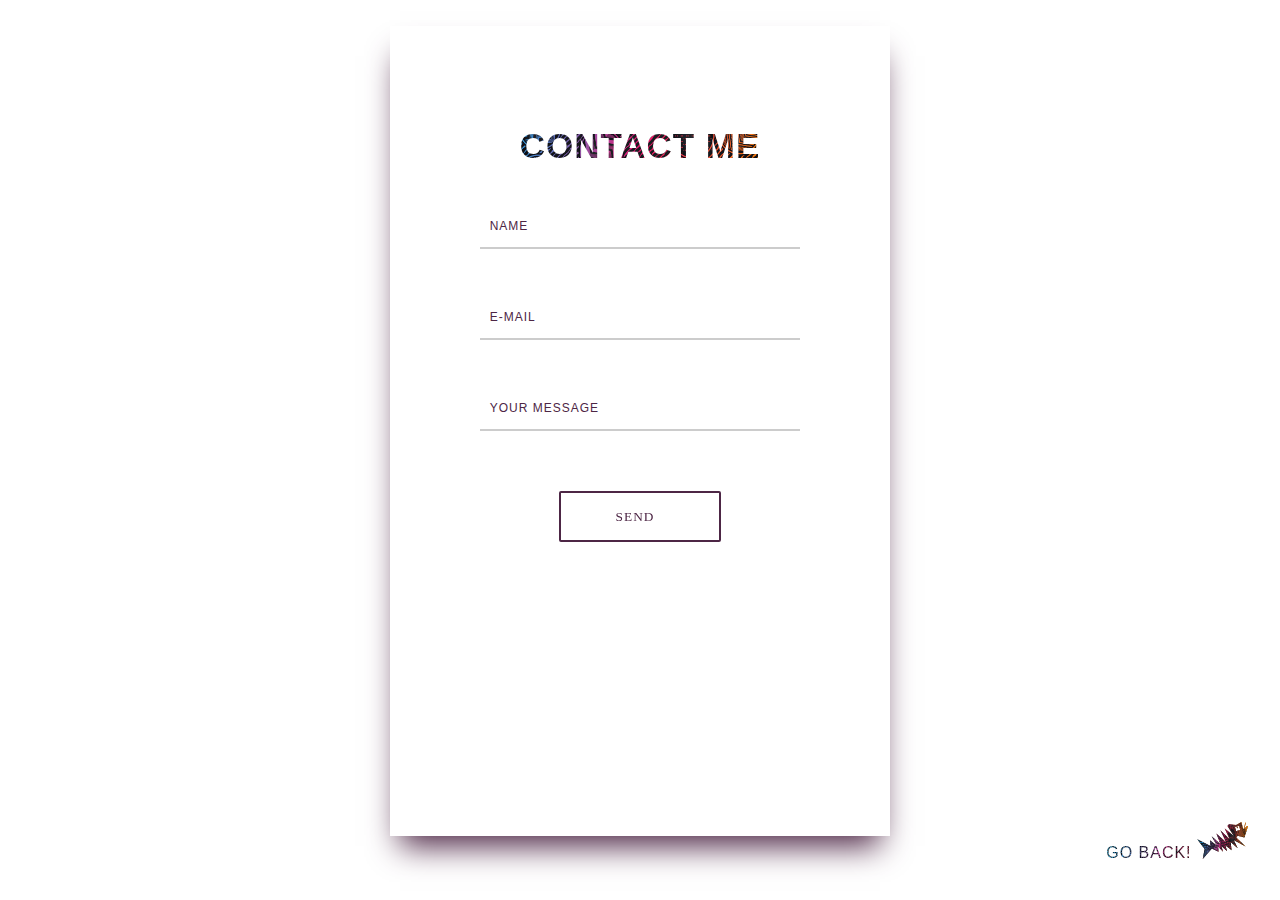
<file: html/contact.html>
<!DOCTYPE html>
<html>
  <head>
    <meta charset="utf-8" />
    <title>Contact me</title>
    <link rel="stylesheet" href="../css/contact.css" />
  </head>

  <body>
    <div class="contactWrapper">
      <div class="form">
        <form action="">
          <h3>Contact me</h3>
          <label class="form-group">
            <input type="text" class="form-control" required />
            <span>Name</span>
            <span class="border"></span>
          </label>
          <label class="form-group">
            <input type="text" class="form-control" required />
            <span for="">E-mail</span>
            <span class="border"></span>
          </label>
          <label class="form-group">
            <textarea name="" id="" class="form-control" required></textarea>
            <span for="">Your message</span>
            <span class="border"></span>
          </label>
          <button>
            Send
            <i></i>
          </button>
        </form>
      </div>
    </div>
    <div class="goBack">
      <a href="choosePage.html">Go back! <span>W</span></a>
    </div>
  </body>
</html>
</file>
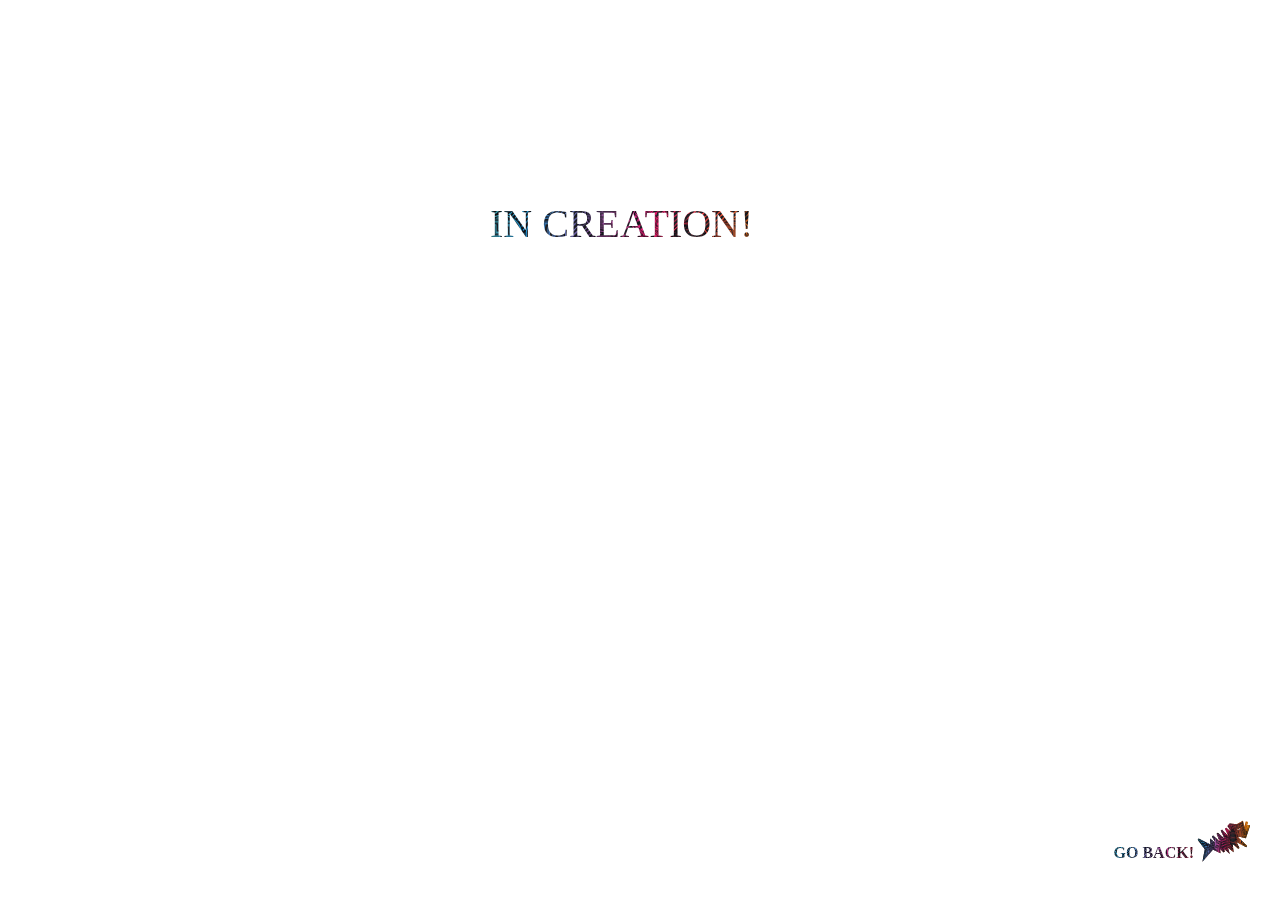
<file: html/projects.html>
<!DOCTYPE html>
<html lang="en">
  <head>
    <meta charset="UTF-8" />
    <meta name="viewport" content="width=device-width, initial-scale=1.0" />
    <title>Projects</title>
    <link rel="stylesheet" href="../css/projects.css" />
  </head>
  <body>
    <p>In creation!</p>
    <div class="goBack">
      <a href="choosePage.html">Go back! <span>W</span></a>
    </div>
  </body>
</html>
</file>
<file: css/contact.css>
@font-face {
  font-family: animals;
  src: url(../fonts/AnimaliaScissored.ttf);
}
* {
  margin: 0;
  padding: 0;
  box-sizing: border-box;
  font-family: "Athiti", sans-serif;

  text-decoration: none;
  outline: none;
  text-transform: uppercase;
  letter-spacing: 1px;
}

body {
  display: flex;
  justify-content: center;
  margin: 2%;
}
form > h3 {
  color: transparent;
  background-image: url("../img/africa-bckground.jpg");
  background-size: 100% 100%;
  -webkit-background-clip: text;
  font-size: 23px;
  padding: 20px 0;
}

.form {
  max-width: 750px;
  height: 90vh;
  padding: 60px 90px 87px;
}

textarea {
  resize: none;
}

.form-group {
  position: relative;
  display: block;
  margin-bottom: 48px;
}
.form-group span {
  font-size: 12px;
  color: rgb(77, 38, 69);
  position: absolute;
  top: 13px;
  left: 10px;
  transition: all 0.2s ease;
  transform-origin: 0 0;
  cursor: text;
}
.form-group span.border {
  height: 2px;
  display: block;
  position: absolute;
  width: 100%;
  left: 0;
  top: 41px;
  transform: scaleX(0);
  transition: all 0.15s ease;
  background-image: url("../img/africa-bckground.jpg");
}

.form-control {
  border: none;
  border-bottom: 2px solid rgb(77, 38, 69);
  display: block;
  width: 100%;
  height: 43px;
  font-size: 15px;
}
.form-control:focus,
.form-control:valid {
  border-bottom: 2px solid #fff;
}

input:required,
textarea:required {
  border-color: #ccc !important;
  box-shadow: none !important;
  -webkit-box-shadow: none !important;
}
.form-control:focus + span,
.form-control:valid + span {
  transform: translateY(-22px) scale(0.8);
}
.form-control:focus + span + .border,
.form-control:valid + span + .border {
  transform: scaleX(1);
}

textarea.form-control {
  padding-top: 10px;
  padding-bottom: 10px;
}

button {
  border: none;
  width: 162px;
  height: 51px;
  border: 2px solid rgb(77, 38, 69);
  margin: auto;
  margin-top: 60px;
  cursor: pointer;
  display: flex;
  align-items: center;
  justify-content: center;
  padding: 0;
  background: none;
  color: rgb(77, 38, 69);
  text-transform: uppercase;
  font-family: "Montserrat-SemiBold";
  transform: perspective(1px) translateZ(0);
  position: relative;
  transition-property: color;
  transition-duration: 0.3s;
  border-radius: 2px;
}

button i {
  margin-left: 10px;
  transform: translateZ(0);
  transition-duration: 0.1s;
  transition-property: transform;
  transition-timing-function: ease-out;
}

button:before {
  content: "";
  position: absolute;
  z-index: -1;
  top: 0;
  left: 0;
  right: 0;
  bottom: 0;
  background-image: url("../img/africa-bckground.jpg");
  background-size: 200px;
  transform: scaleX(0);
  transform-origin: 0 50%;
  transition-property: transform;
  transition-duration: 0.3s;
  transition-timing-function: ease-out;
}

button:hover {
  color: #f4edd9;
}
button:hover:before {
  transform: scaleX(1);
}

button:hover i {
  transform: translateX(4px);
}

.goBack {
  position: absolute;
  /* right: 60px;
  bottom: 30px; */
  right: 30px;
  bottom: 30px;
  color: transparent;
  background-image: url("../img/africa-bckground.jpg");
  background-size: 100% 100%;
  -webkit-background-clip: text;
}

.goBack > a > span {
  font-family: animals;
  font-size: 52px;
  color: transparent;
  background-image: url("../img/africa-bckground.jpg");
  background-size: 100% 100%;
  -webkit-background-clip: text;
  text-decoration: none;
}
a:link {
  color: transparent;
  text-decoration: none;
}

@media (min-width: 900px) {
  form > h3 {
    font-size: 35px;
    padding: 40px;
  }

  .form {
    box-shadow: rgb(77, 38, 69) 0px 20px 30px -10px;
  }
}
</file>
<file: css/projects.css>
@font-face {
  font-family: animals;
  src: url(../fonts/AnimaliaScissored.ttf);
}

* {
  margin: 0;
  padding: 0;
  box-sizing: border-box;
  text-decoration: none;
}
body {
  display: flex;
  justify-content: center;
}
p {
  color: transparent;
  background-image: url("../img/africa-bckground.jpg");
  background-size: 100% 100%;
  -webkit-background-clip: text;
  font-size: 40px;
  width: 300px;
  height: 100px;
  margin-top: 200px;
  text-transform: uppercase;
}

.goBack {
  position: absolute;
  right: 30px;
  bottom: 30px;
  color: transparent;
  background-image: url("../img/africa-bckground.jpg");
  background-size: 100% 100%;
  -webkit-background-clip: text;
  text-transform: uppercase;
  font-weight: bold;
}

.goBack > a > span {
  font-family: animals;
  font-size: 52px;
  color: transparent;
  background-image: url("../img/africa-bckground.jpg");
  background-size: 100% 100%;
  -webkit-background-clip: text;
  text-decoration: none;
}
a:link {
  color: transparent;
  text-decoration: none;
}
</file>
